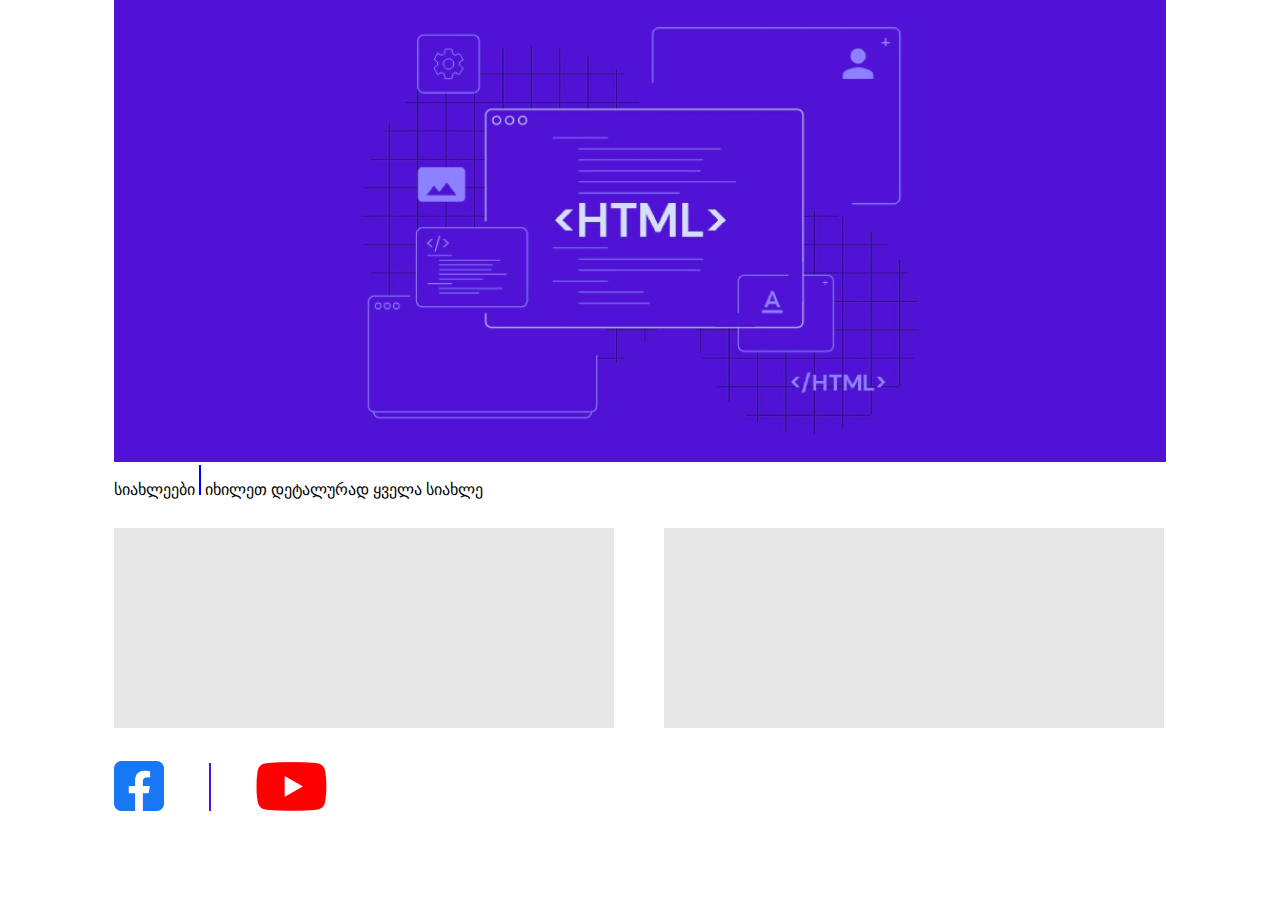
<file: index.html>
<!DOCTYPE html>
<html lang="en">
    <head>
        <title>my page</title>
        <link rel="stylesheet" type="text/css" href="css/reset.css">
        <link rel="stylesheet"  type="text/css" href="css/style.css">
    </head>
    <body>
        <section class="s-1">
            <div class="container">
                <img src="images/banner.jpg" alt="banner">
            </div>
        </section>
        <section class="s-2">
            <div class="container">
                <div class="info-box">
                    <h3>სიახლეები</h3>
                    <div class="stick"></div>
                    <h4>იხილეთ დეტალურად ყველა სიახლე</h4>
                </div>
                <div class="card1">

                </div>
                <div class="card2">

                </div>
            </div>
        </section>
        <footer>
            <div class="container">
                <img src="images/fb.png" alt="logo">
                <img src="images/Line 5.png" alt="logo">
                <img src="images/yt.png" alt="logo">
            </div>    
        </footer>
    </body>
</html>
</file>
<file: css/style.css>
s-1 {
    margin-bottom: 50px;
}

.container {
    width: 1052px;
    margin: 0 auto;
    /*border: 1px dotted black;*/
}

.s-2 {
    margin-bottom: 30px;
}

.info-box {
    margin-bottom: 30px;
}

.stick {
    width: 2px;
    height: 30px;
    background-color: blue;
    display: inline-block;
}

h3 {
    display: inline-block;
}
h4 {
    display: inline-block;
}

.card1 {
    width: 500px;
    height: 200px;
    background: #E7E7E7;
    display: inline-block;
    margin-right: 46px;
}

.card2 {
    width: 500px;
    height: 200px;
    background: #E7E7E7;
    display: inline-block;
}

img {
    margin-right: 41px;
}
</file>
